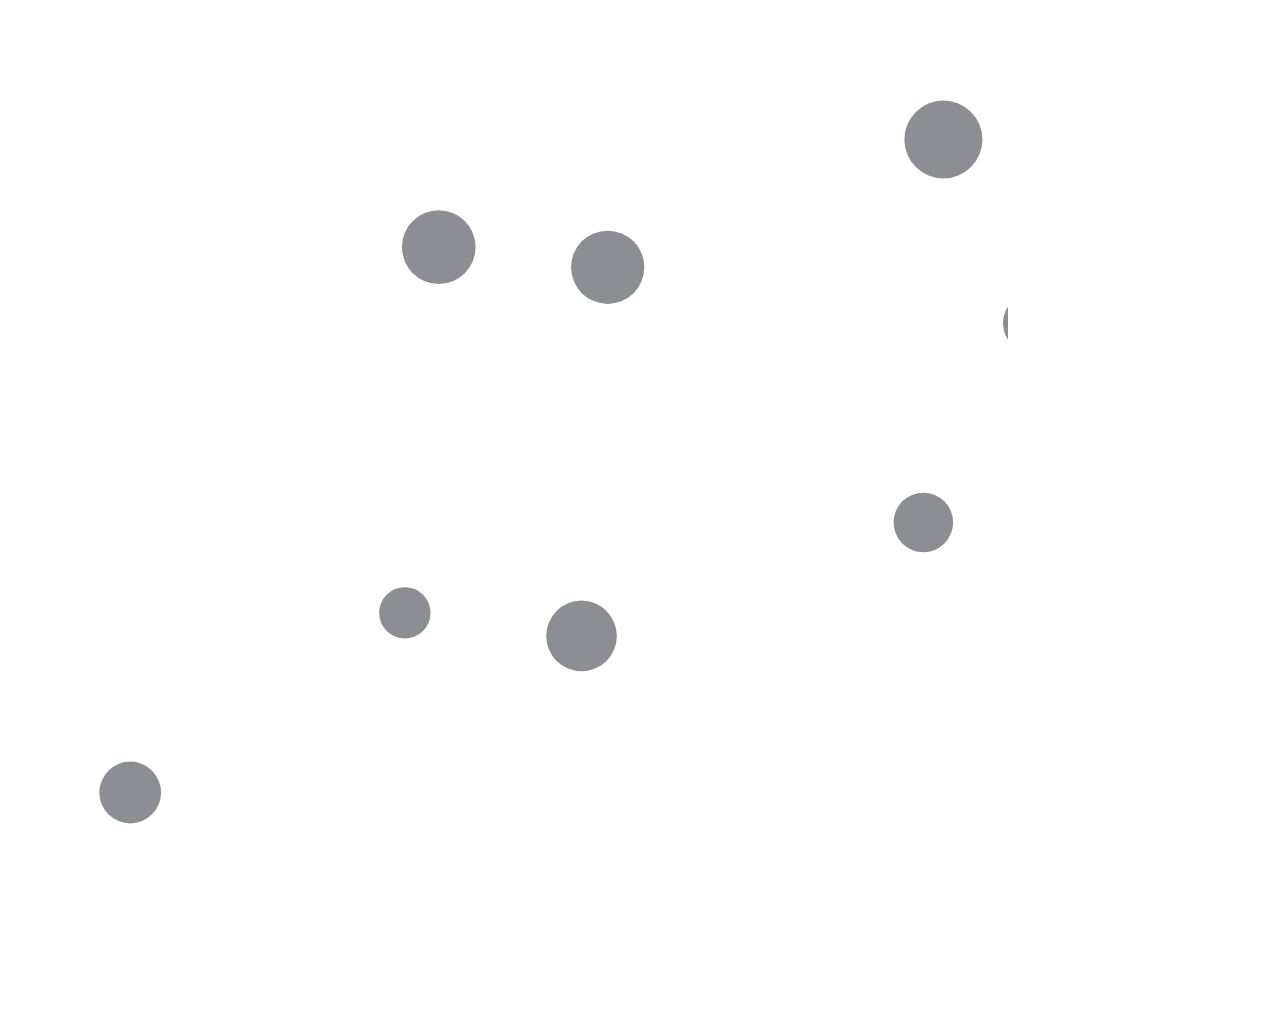
<file: asteroids/index.html>
<!DOCTYPE html>
<html lang="en" dir="ltr">
  <head>
    <meta charset="utf-8">
    <title>asteroids</title>

    <canvas id="game-canvas" width="1000" height="1000"></canvas>
    <script type="text/javascript" src="lib/bundle.js"/></script>
  </head>
  <body>

  </body>
</html>
</file>
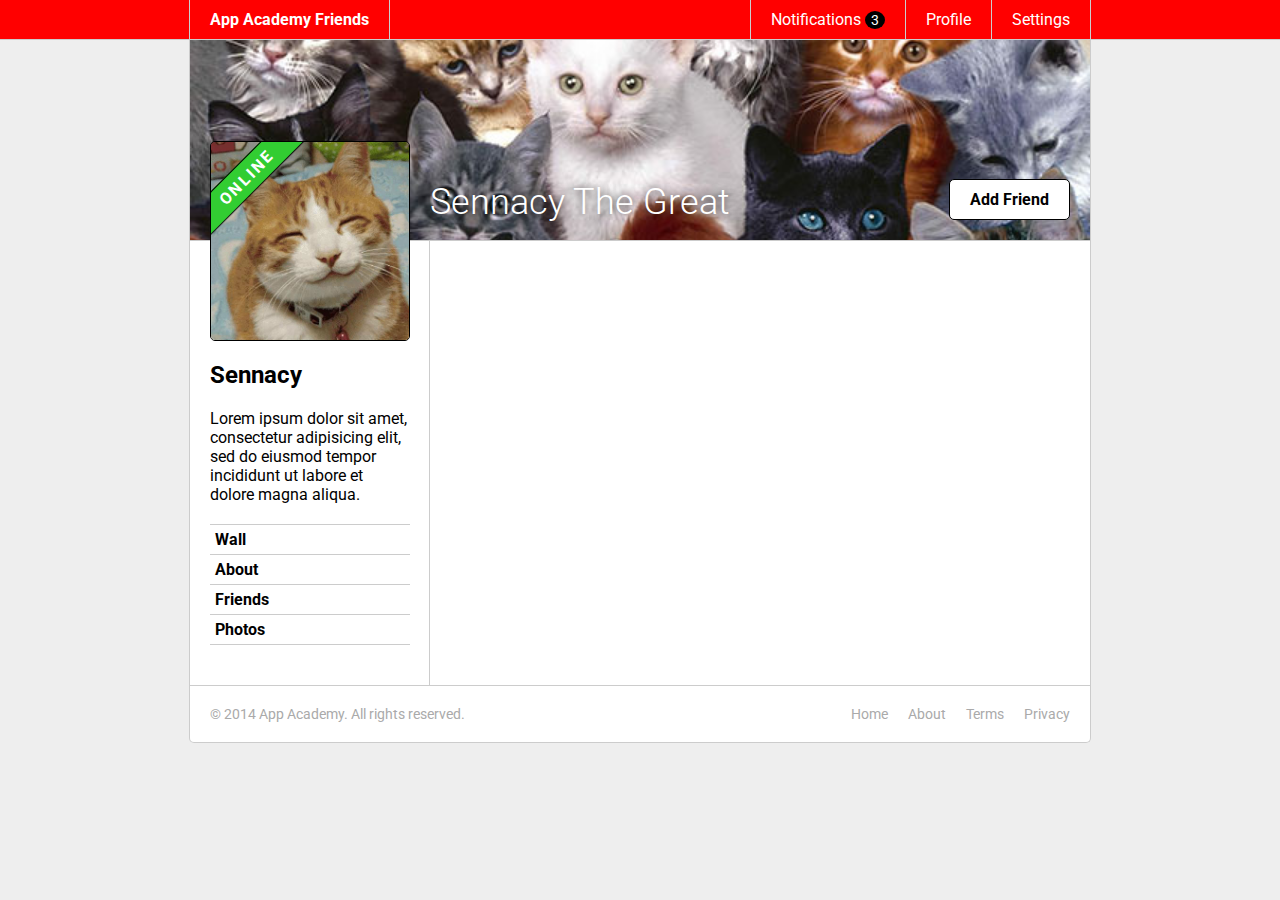
<file: css-friends-07/skeleton/07-online.html>
<!DOCTYPE html>
<html>
<head>
  <meta charset="utf-8">
  <title>App Academy Friends | PHASE 6: Sidebar</title>
  <link rel="stylesheet" href="http://fonts.googleapis.com/css?family=Roboto:300,400,700" type="text/css">
  <link rel="stylesheet" href="css/00-reset.css" type="text/css">
  <link rel="stylesheet" href="css/01-header.css" type="text/css">
  <link rel="stylesheet" href="css/02-notifications.css" type="text/css">
  <link rel="stylesheet" href="css/03-layout.css" type="text/css">
  <link rel="stylesheet" href="css/04-footer.css" type="text/css">
  <link rel="stylesheet" href="css/05-cats.css" type="text/css">
  <link rel="stylesheet" href="css/06-sidebar.css" type="text/css">
  <link rel="stylesheet" href="css/07-online.css" type="text/css">
</head>
<body>

  <header class="header">
    <nav class="header-nav">

      <h1 class="header-logo">
        <a href="#">App Academy Friends</a>
      </h1>

      <ul class="header-list">
        <li>
          <a href="#">Notifications <strong class="badge">3</strong></a>
          <ul class="header-notifications">
            <li><a href="#">Constance likes your photo.</a></li>
            <li><a href="#">Tommy left you a comment.</a></li>
            <li><a href="#">Jonathan is now following you.</a></li>
          </ul>
        </li>
        <li><a href="#">Profile</a></li>
        <li><a href="#">Settings</a></li>
      </ul>

    </nav>
  </header>

  <main class="content">

    <header class="content-header">
      <h1>Sennacy The Great</h1>
      <button class="content-header-add-friend">Add Friend</button>
    </header>

    <section class="content-sidebar">

      <a href="#" class="profile-picture">
        <strong class="online">ONLINE</strong>
        <img src="./images/cat.jpg" alt="">
      </a>

      <div class="profile-info">
        <h2>Sennacy</h2>
        <p>
          Lorem ipsum dolor sit amet, consectetur adipisicing elit, sed do eiusmod tempor incididunt ut labore et dolore magna aliqua.
        </p>
      </div>

      <ul class="profile-nav">
        <li><a href="#">Wall</a></li>
        <li><a href="#">About</a></li>
        <li><a href="#">Friends</a></li>
        <li><a href="#">Photos</a></li>
      </ul>

    </section>
    <section class="content-main">

    </section>
  </main>

  <footer class="footer">

    <small class="footer-copy">
      &copy; 2014 App Academy. All rights reserved.
    </small>

    <ul class="footer-links">
      <li><a href="#">Home</a></li>
      <li><a href="#">About</a></li>
      <li><a href="#">Terms</a></li>
      <li><a href="#">Privacy</a></li>
    </ul>

  </footer>

</body>
</html>
</file>
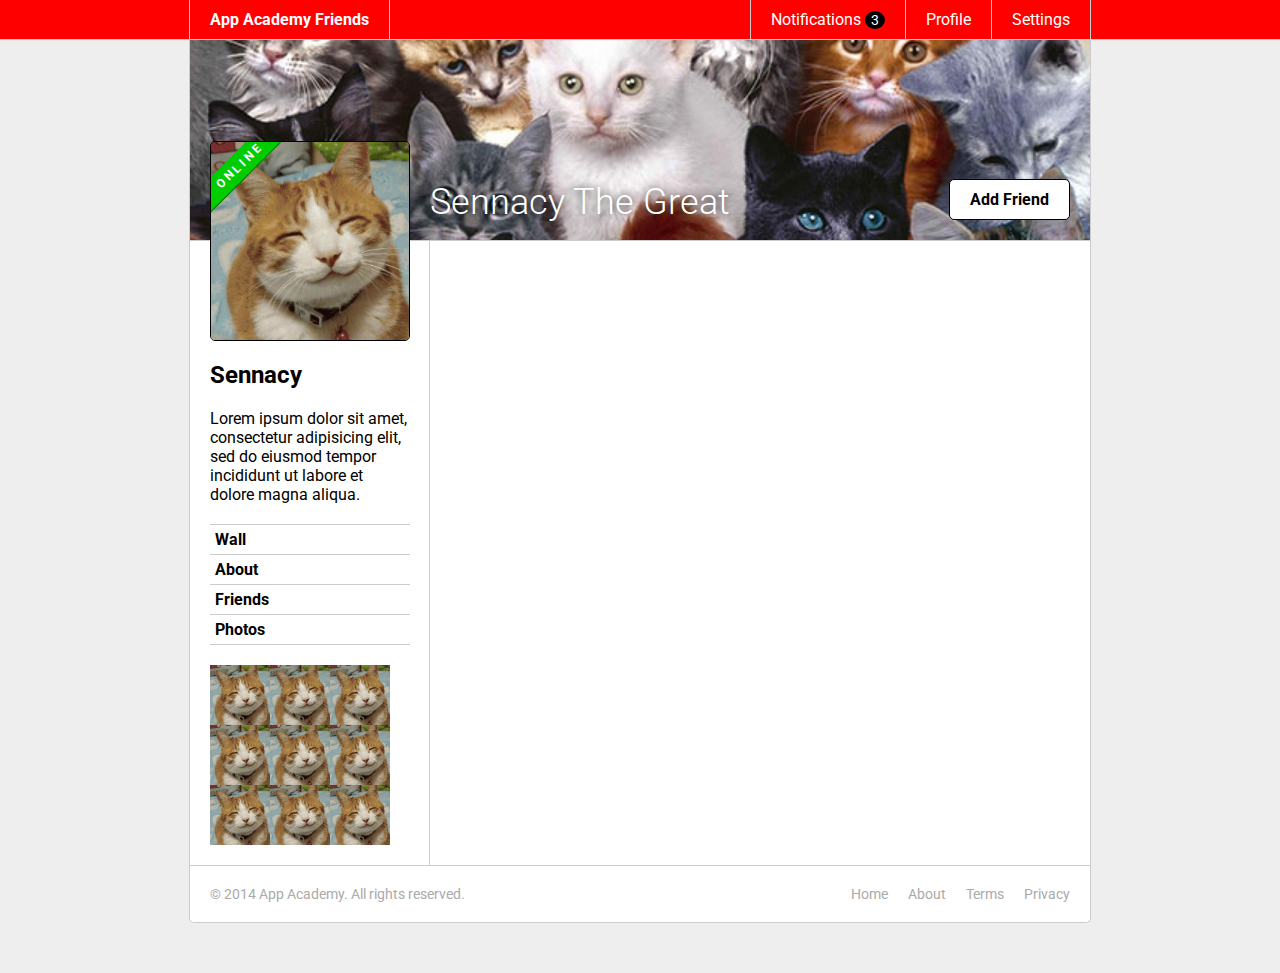
<file: css-friends-08/skeleton/08-thumbs.html>
<!DOCTYPE html>
<html>
<head>
  <meta charset="utf-8">
  <title>App Academy Friends | PHASE 7: Online</title>
  <link rel="stylesheet" href="http://fonts.googleapis.com/css?family=Roboto:300,400,700" type="text/css">
  <link rel="stylesheet" href="css/00-reset.css" type="text/css">
  <link rel="stylesheet" href="css/01-header.css" type="text/css">
  <link rel="stylesheet" href="css/02-notifications.css" type="text/css">
  <link rel="stylesheet" href="css/03-layout.css" type="text/css">
  <link rel="stylesheet" href="css/04-footer.css" type="text/css">
  <link rel="stylesheet" href="css/05-cats.css" type="text/css">
  <link rel="stylesheet" href="css/06-sidebar.css" type="text/css">
  <link rel="stylesheet" href="css/07-online.css" type="text/css">
  <link rel="stylesheet" href="css/08-thumbs.css" type="text/css">
</head>
<body>

  <header class="header">
    <nav class="header-nav">

      <h1 class="header-logo">
        <a href="#">App Academy Friends</a>
      </h1>

      <ul class="header-list">
        <li>
          <a href="#">Notifications <strong class="badge">3</strong></a>
          <ul class="header-notifications">
            <li><a href="#">Constance likes your photo.</a></li>
            <li><a href="#">Tommy left you a comment.</a></li>
            <li><a href="#">Jonathan is now following you.</a></li>
          </ul>
        </li>
        <li><a href="#">Profile</a></li>
        <li><a href="#">Settings</a></li>
      </ul>

    </nav>
  </header>

  <main class="content">

    <header class="content-header">
      <h1>Sennacy The Great</h1>
      <button class="content-header-add-friend">Add Friend</button>
    </header>

    <section class="content-sidebar">

      <a href="#" class="profile-picture">
        <strong class="online">Online</strong>
        <img src="./images/cat.jpg" alt="">
      </a>

      <div class="profile-info">
        <h2>Sennacy</h2>
        <p>
          Lorem ipsum dolor sit amet, consectetur adipisicing elit, sed do eiusmod tempor incididunt ut labore et dolore magna aliqua.
        </p>
      </div>

      <ul class="profile-nav">
        <li><a href="#">Wall</a></li>
        <li><a href="#">About</a></li>
        <li><a href="#">Friends</a></li>
        <li><a href="#">Photos</a></li>
      </ul>
      <section>
        <ul class="thumb-list">
          <li> <a href="#" class="thumb"> <img src="./images/cat.jpg" alt=""></a> </li>
          <li> <a href="#" class="thumb"> <img src="./images/cat.jpg" alt=""></a> </li>
          <li> <a href="#" class="thumb"> <img src="./images/cat.jpg" alt=""></a> </li>
          <li> <a href="#" class="thumb"> <img src="./images/cat.jpg" alt=""></a> </li>
          <li> <a href="#" class="thumb"> <img src="./images/cat.jpg" alt=""></a> </li>
          <li> <a href="#" class="thumb"> <img src="./images/cat.jpg" alt=""></a> </li>
          <li> <a href="#" class="thumb"> <img src="./images/cat.jpg" alt=""></a> </li>
          <li> <a href="#" class="thumb"> <img src="./images/cat.jpg" alt=""></a> </li>
          <li> <a href="#" class="thumb"> <img src="./images/cat.jpg" alt=""></a> </li>
        </ul>
      </section>
    </section>
    <section class="content-main">

    </section>
  </main>

  <footer class="footer">

    <small class="footer-copy">
      &copy; 2014 App Academy. All rights reserved.
    </small>

    <ul class="footer-links">
      <li><a href="#">Home</a></li>
      <li><a href="#">About</a></li>
      <li><a href="#">Terms</a></li>
      <li><a href="#">Privacy</a></li>
    </ul>

  </footer>

</body>
</html>
</file>
<file: css-friends-07/skeleton/css/01-header.css>
/* PHASE 1: Header */

body {
  font-family: "Roboto", sans-serif;
  font-size: 16px;
  font-weight: 400;
  background: #eee;
}

.header {
  background: #f00;
  color: #fff;
  border-bottom: 1px solid #ccc;
}

.header a {
  display: block;
  padding: 10px 20px;
}

.header-nav {
  display: flex;
  justify-content: space-between;
  margin: 0 auto;
  width: 900px;
  border-left: 1px solid #ccc;
  border-right: 1px solid #ccc;
}

.header-logo {
  border-right: 1px solid #ccc;
  font-weight: 700;
}

.header-logo:hover {
  background: #000;
}

.header-list {
  display: flex;
}

.header-list > li {
  border-left: 1px solid #ccc;
}

.header-list > li:hover {
  background: #000;
}
</file>
<file: css-friends-07/skeleton/css/02-notifications.css>
/* PHASE 2: Notifications */

.badge {
  display: inline;
  font-size: 14px;
  padding: 1px 6px;
  background: #000;
  border-radius: 50%;
}

li:hover .badge {
  background: #f00;
}

.header {
  position: relative;
  z-index: 1;
}

.header-list > li {
  position: relative;
}

.header-notifications {
  display: none;
  position: absolute;
  left: -1px;
  font-size: 14px;
  white-space: nowrap;
  background: #fff;
  border-left: 1px solid #ccc;
  border-right: 1px solid #ccc;
  border-bottom: 1px solid #ccc;
  border-bottom-left-radius: 5px;
  border-bottom-right-radius: 5px;
  overflow: hidden;
}

li:hover .header-notifications {
  display: block;
}

.header-notifications > li {
  border-top: 1px solid #ccc;
  color: #000;
}

.header-notifications > li:hover {
  background: #eee;
}
</file>
<file: css-friends-07/skeleton/css/03-layout.css>
/* PHASE 3: Layout */

.content {
  display: flex;
  flex-wrap: wrap;
  margin: 0 auto;
  background: #fff;
  width: 900px;
  border: 1px solid #ccc;
  border-top: 0;
}

.content-sidebar {
  width: 200px;
  min-height: 200px;
  padding: 20px;
  padding-right: 19px;
  border-right: 1px solid #ccc;
}

.content-main {
  width: 620px;
  min-height: 200px;
  padding: 20px;
}
</file>
<file: css-friends-07/skeleton/css/04-footer.css>
/* PHASE 4: Footer */

.footer {
  display: flex;
  justify-content: space-between;
  width: 900px;
  margin: 0 auto 50px auto;
  background: #fff;
  color: #aaa;
  font-size: 14px;
  border: 1px solid #ccc;
  border-top: 0;
  border-bottom-left-radius: 5px;
  border-bottom-right-radius: 5px;
}

.footer-copy {
  display: block;
  padding: 20px;
}

.footer-links {
  display: flex;
  padding: 20px;
}

.footer-links > li {
  padding: 0 0 0 20px;
}

.footer a:hover {
  color: #000;
}
</file>
<file: css-friends-07/skeleton/css/05-cats.css>
/* PHASE 5: Cats */

.content-header {
  position: relative;
  height: 200px;
  width: 100%;
  background: url("../images/cats.jpg");
  background-size: cover;
  border-bottom: 1px solid #ccc;
}

.content-header > h1 {
  position: absolute;
  bottom: 20px;
  left: 240px;
  font-size: 36px;
  line-height: 1;
  font-weight: 300;
  color: #fff;
  text-shadow: #000 0 0 10px;
}

.content-header-add-friend {
  position: absolute;
  bottom: 20px;
  right: 20px;
  color: #000;
  background: #fff;
  font-weight: bold;
  padding: 10px 20px;
  border: 1px solid #000;
  border-radius: 5px;
}

.content-header-add-friend:hover {
  background: #eee;
}
</file>
<file: css-friends-07/skeleton/css/06-sidebar.css>
/* PHASE 6: Sidebar */

.profile-picture {
  display: block;
  margin-top: -120px;
  border: 1px solid #000;
  background: #000;
  border-radius: 5px;
  position: relative;
}

.profile-info {
  margin: 20px 0;
}

.profile-info > h2 {
  font-weight: 700;
  font-size: 24px;
}

.profile-info > p {
  margin: 20px 0;
}

.profile-nav {
  margin: 20px 0;
}

.profile-nav > li {
  border-bottom: 1px solid #ccc;
}

.profile-nav > li:first-child {
  border-top: 1px solid #ccc;
}

.profile-nav a {
  display: block;
  padding: 5px;
  font-weight: 700;
}

.profile-nav a:hover {
  background: #eee;
}
</file>
<file: css-friends-07/skeleton/css/07-online.css>
/* PHASE 7: Online */
.online {
  position: absolute;
  top: 20px;
  transform: rotate(-0.125turn);
  font-weight: bold;
  background: limegreen;
  padding: 5px 80px;
  left: -80px;
  color: white;
  letter-spacing: .15rem;
  box-shadow: 0 1px 1px black;
  border-top: .5px solid black;
}

.profile-picture {
  overflow: hidden;
}
</file>
<file: css-friends-08/skeleton/css/01-header.css>
/* PHASE 1: Header */

body {
  font-family: "Roboto", sans-serif;
  font-size: 16px;
  font-weight: 400;
  background: #eee;
}

.header {
  background: #f00;
  color: #fff;
  border-bottom: 1px solid #ccc;
}

.header a {
  display: block;
  padding: 10px 20px;
}

.header-nav {
  display: flex;
  justify-content: space-between;
  margin: 0 auto;
  width: 900px;
  border-left: 1px solid #ccc;
  border-right: 1px solid #ccc;
}

.header-logo {
  border-right: 1px solid #ccc;
  font-weight: 700;
}

.header-logo:hover {
  background: #000;
}

.header-list {
  display: flex;
}

.header-list > li {
  border-left: 1px solid #ccc;
}

.header-list > li:hover {
  background: #000;
}
</file>
<file: css-friends-08/skeleton/css/02-notifications.css>
/* PHASE 2: Notifications */

.badge {
  display: inline;
  font-size: 14px;
  padding: 1px 6px;
  background: #000;
  border-radius: 50%;
}

li:hover .badge {
  background: #f00;
}

.header {
  position: relative;
  z-index: 1;
}

.header-list > li {
  position: relative;
}

.header-notifications {
  display: none;
  position: absolute;
  left: -1px;
  font-size: 14px;
  white-space: nowrap;
  background: #fff;
  border-left: 1px solid #ccc;
  border-right: 1px solid #ccc;
  border-bottom: 1px solid #ccc;
  border-bottom-left-radius: 5px;
  border-bottom-right-radius: 5px;
  overflow: hidden;
}

li:hover .header-notifications {
  display: block;
}

.header-notifications > li {
  border-top: 1px solid #ccc;
  color: #000;
}

.header-notifications > li:hover {
  background: #eee;
}
</file>
<file: css-friends-08/skeleton/css/03-layout.css>
/* PHASE 3: Layout */

.content {
  display: flex;
  flex-wrap: wrap;
  margin: 0 auto;
  background: #fff;
  width: 900px;
  border: 1px solid #ccc;
  border-top: 0;
}

.content-sidebar {
  width: 200px;
  min-height: 200px;
  padding: 20px;
  padding-right: 19px;
  border-right: 1px solid #ccc;
}

.content-main {
  width: 620px;
  min-height: 200px;
  padding: 20px;
}
</file>
<file: css-friends-08/skeleton/css/04-footer.css>
/* PHASE 4: Footer */

.footer {
  display: flex;
  justify-content: space-between;
  width: 900px;
  margin: 0 auto 50px auto;
  background: #fff;
  color: #aaa;
  font-size: 14px;
  border: 1px solid #ccc;
  border-top: 0;
  border-bottom-left-radius: 5px;
  border-bottom-right-radius: 5px;
}

.footer-copy {
  display: block;
  padding: 20px;
}

.footer-links {
  display: flex;
  padding: 20px;
}

.footer-links > li {
  padding: 0 0 0 20px;
}

.footer a:hover {
  color: #000;
}
</file>
<file: css-friends-08/skeleton/css/05-cats.css>
/* PHASE 5: Cats */

.content-header {
  position: relative;
  height: 200px;
  width: 100%;
  background: url("../images/cats.jpg");
  background-size: cover;
  border-bottom: 1px solid #ccc;
}

.content-header > h1 {
  position: absolute;
  bottom: 20px;
  left: 240px;
  font-size: 36px;
  line-height: 1;
  font-weight: 300;
  color: #fff;
  text-shadow: #000 0 0 10px;
}

.content-header-add-friend {
  position: absolute;
  bottom: 20px;
  right: 20px;
  color: #000;
  background: #fff;
  font-weight: bold;
  padding: 10px 20px;
  border: 1px solid #000;
  border-radius: 5px;
}

.content-header-add-friend:hover {
  background: #eee;
}
</file>
<file: css-friends-08/skeleton/css/06-sidebar.css>
/* PHASE 6: Sidebar */

.profile-picture {
  display: block;
  margin-top: -120px;
  border: 1px solid #000;
  background: #000;
  border-radius: 5px;
  position: relative;
}

.profile-info {
  margin: 20px 0;
}

.profile-info > h2 {
  font-weight: 700;
  font-size: 24px;
}

.profile-info > p {
  margin: 20px 0;
}

.profile-nav {
  margin: 20px 0;
}

.profile-nav > li {
  border-bottom: 1px solid #ccc;
}

.profile-nav > li:first-child {
  border-top: 1px solid #ccc;
}

.profile-nav a {
  display: block;
  padding: 5px;
  font-weight: 700;
}

.profile-nav a:hover {
  background: #eee;
}
</file>
<file: css-friends-08/skeleton/css/07-online.css>
/* PHASE 7: Online */

.profile-picture {
  overflow: hidden;
}

.online {
  display: block;
  position: absolute;
  top: -10px;
  left: -10px;
  font-weight: 700;
  color: #fff;
  background: #0c0;
  padding: 5px 30px;
  text-transform: uppercase;
  font-size: 12px;
  letter-spacing: 3px;
  transform: rotate(-45deg) translateX(-25%);
  box-shadow: 0 1px 0 0 #070;
}
</file>
<file: css-friends-08/skeleton/css/08-thumbs.css>
/* PHASE 8: Thumbs */
.thumb-list {
  margin: auto;
}

.thumb-list li {
  float: left;
  width: 60px;
  /* margin: 2px; */
}

.thumb {

}
</file>
